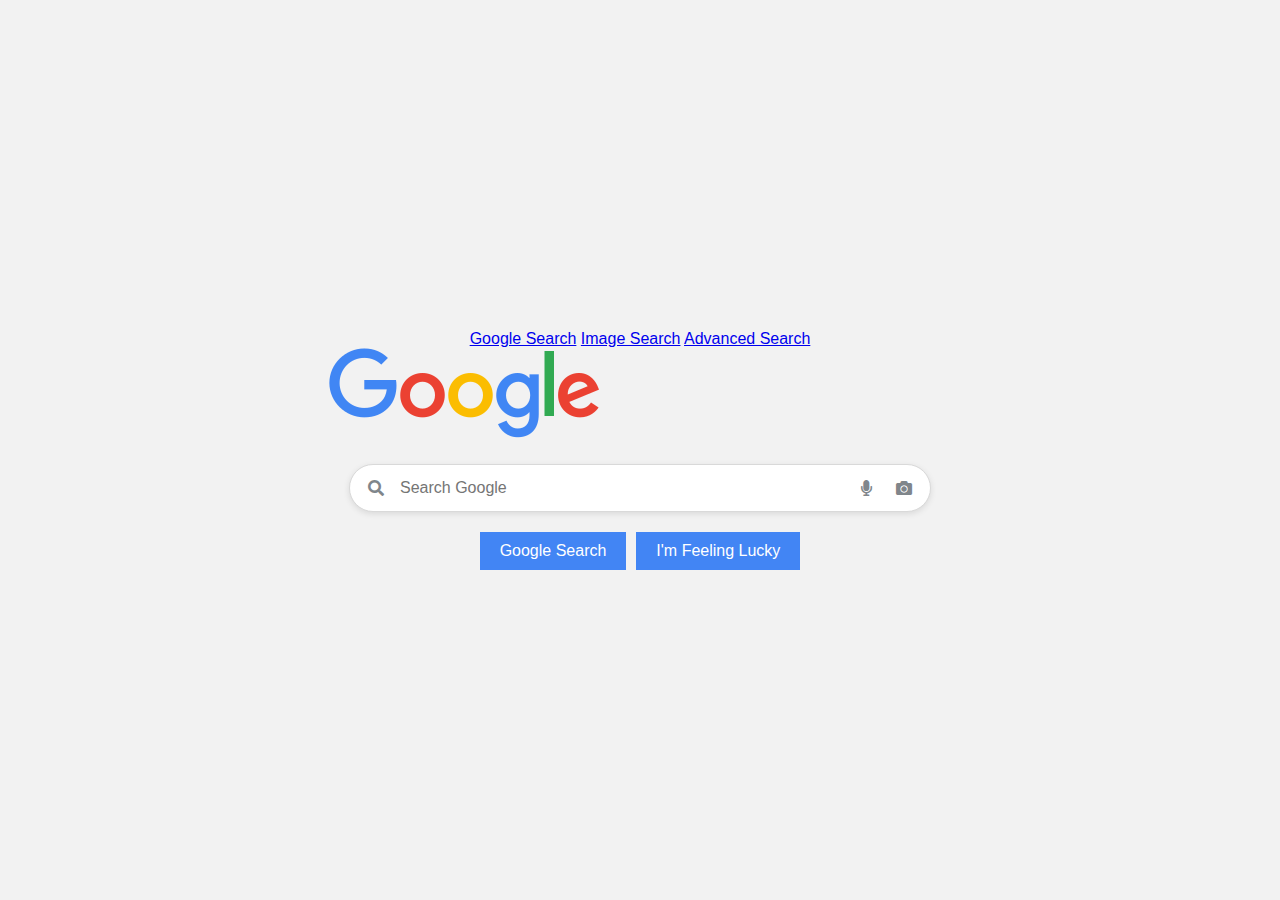
<file: index.html>
<!DOCTYPE html>
<html lang="en">
  <head>
    <meta charset="UTF-8" />
    <title>Google Search</title>
    <link rel="stylesheet" type="text/css" href="styles.css" />
    <link
      rel="stylesheet"
      href="https://cdnjs.cloudflare.com/ajax/libs/font-awesome/5.15.3/css/all.min.css"
    />
  </head>
  <body>
    <div class="nav-links">
      <a href="index.html">Google Search</a>
      <a href="images.html">Image Search</a>
      <a href="advanced.html">Advanced Search</a>
    </div>
    <div class="container">
      <div class="google-logo">
        <img src="logo.png" alt="Google Logo" />
      </div>
      <form action="https://www.google.com/search" id="search-form">
        <div class="search-bar">
          <div class="input-container">
            <i class="fa fa-search search-icon" id="search-icon"></i>
            <input
              type="text"
              name="q"
              class="search-input"
              placeholder="Search Google"
            />
            <i class="fa fa-microphone microphone-icon"></i>
            <i class="fa fa-camera photo-icon"></i>
          </div>
          <div class="buttons">
            <input type="submit" value="Google Search" class="search-button" />
            <input
              type="submit"
              value="I'm Feeling Lucky"
              class="lucky-button"
              name="btnI"
            />
          </div>
        </div>
      </form>
    </div>
  </body>
</html>
</file>
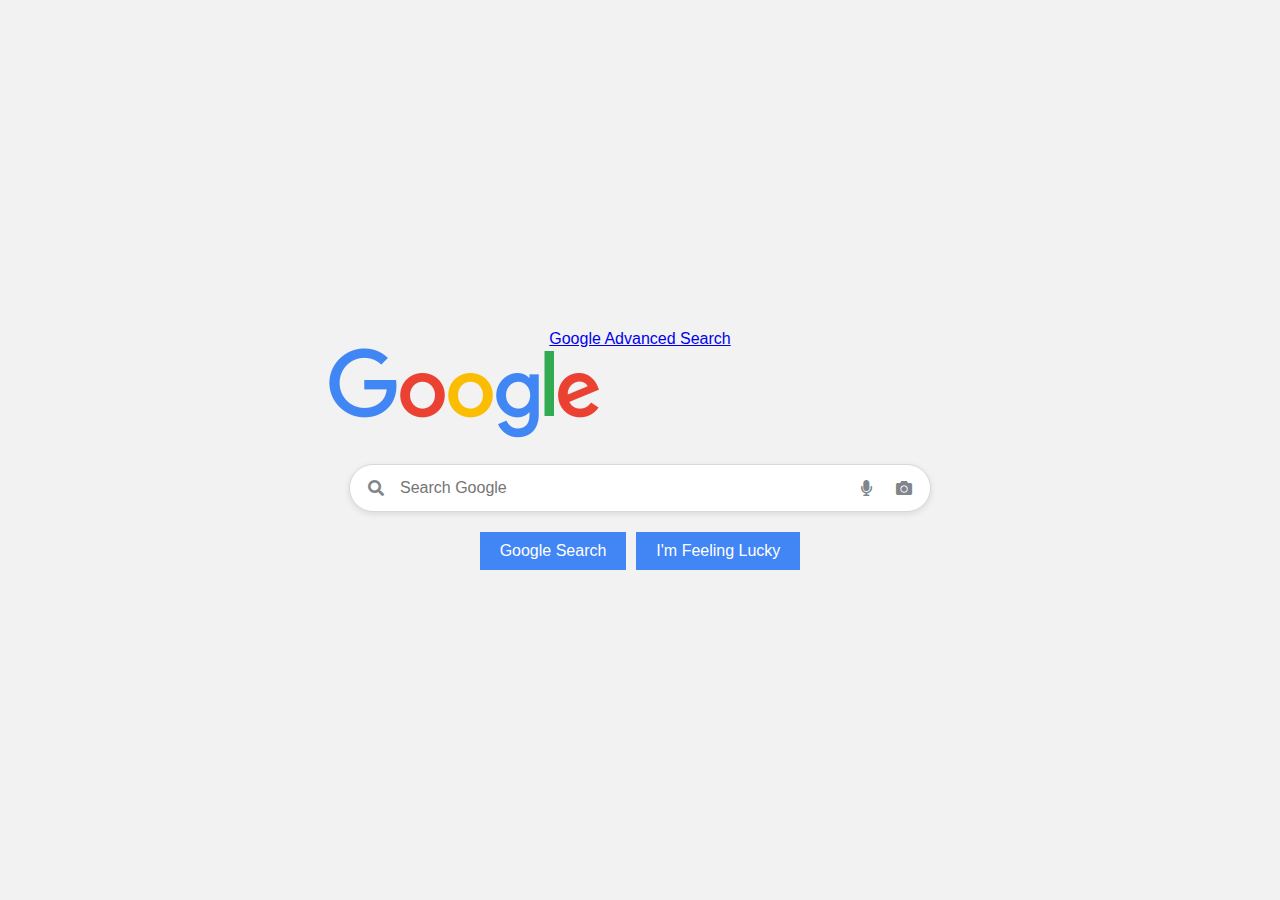
<file: advanced.html>
<!DOCTYPE html>
<html lang="en">
  <head>
    <meta charset="UTF-8" />
    <title>Google Search</title>
    <link rel="stylesheet" type="text/css" href="styles.css" />
    <link
      rel="stylesheet"
      href="https://cdnjs.cloudflare.com/ajax/libs/font-awesome/5.15.3/css/all.min.css"
    />
  </head>
  <body>
    <div class="nav-links">
      <a href="index.html">Google Advanced Search</a>
    </div>
    <div class="container">
      <div class="google-logo">
        <img src="logo.png" alt="Google Logo" />
      </div>
      <form action="https://www.google.com/search" id="search-form">
        <div class="search-bar">
          <div class="input-container">
            <i class="fa fa-search search-icon" id="search-icon"></i>
            <input
              type="text"
              name="q"
              class="search-input"
              placeholder="Search Google"
            />
            <i class="fa fa-microphone microphone-icon"></i>
            <i class="fa fa-camera photo-icon"></i>
          </div>
          <div class="buttons">
            <input type="submit" value="Google Search" class="search-button" />
            <input
              type="submit"
              value="I'm Feeling Lucky"
              class="lucky-button"
            />
          </div>
        </div>
      </form>
    </div>
  </body>
</html>
</file>
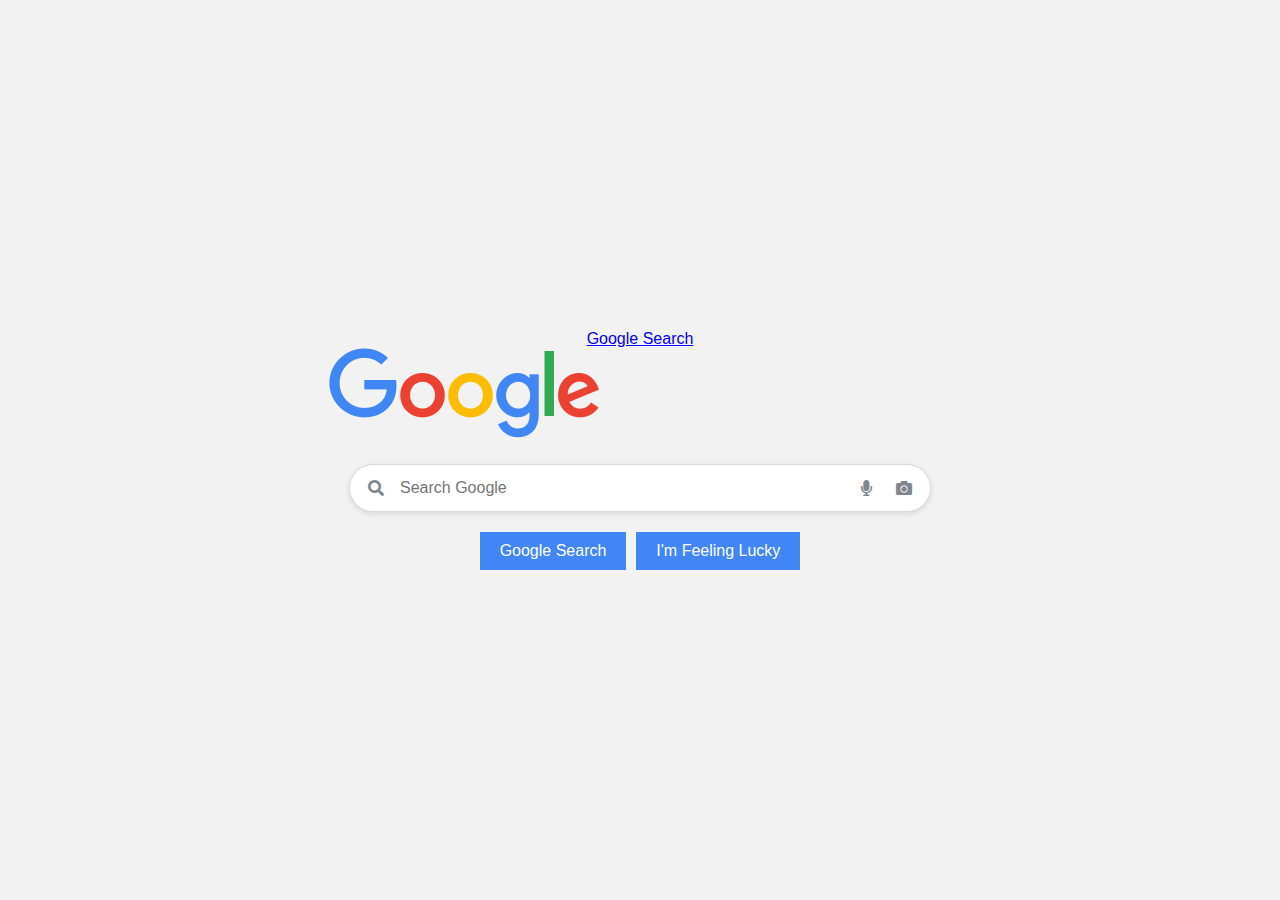
<file: images.html>
<!DOCTYPE html>
<html lang="en">
  <head>
    <meta charset="UTF-8" />
    <title>Google Images Search</title>
    <link rel="stylesheet" type="text/css" href="styles.css" />
    <link
      rel="stylesheet"
      href="https://cdnjs.cloudflare.com/ajax/libs/font-awesome/5.15.3/css/all.min.css"
    />
  </head>
  <body>
    <div class="nav-links">
      <a href="index.html">Google Search</a>
    </div>
    <div class="container">
      <div class="google-logo">
        <img src="logo.png" alt="Google Logo" />
      </div>
      <form action="https://www.google.com/search" id="search-form">
        <div class="search-bar">
          <div class="input-container">
            <i class="fa fa-search search-icon" id="search-icon"></i>
            <input
              type="text"
              name="q"
              class="search-input"
              placeholder="Search Google"
            />
            <i class="fa fa-microphone microphone-icon"></i>
            <i class="fa fa-camera photo-icon"></i>
          </div>
          <div class="buttons">
            <input type="submit" value="Google Search" class="search-button" />
            <input
              type="submit"
              value="I'm Feeling Lucky"
              class="lucky-button"
            />
          </div>
        </div>
      </form>
    </div>
  </body>
</html>
</file>
<file: styles.css>
* {
  margin: 0;
  padding: 0;
  box-sizing: border-box;
}


body {
  font-family: Arial, sans-serif;
  background-color: #f2f2f2;
  display: flex;
  flex-direction: column;
  align-items: center;
  justify-content: center;
  height: 100vh;
}


input[type="submit"] {
  background-color: #4285f4;
  color: #fff;
  padding: 10px 20px;
  border: none;
  font-size: 16px;
  cursor: pointer;
  transition: background-color 0.3s;
}


input[type="submit"]:hover {
  background-color: #357ae8;
}

.search-bar {
  display: flex;
  flex-direction: column;
  align-items: center;
  text-align: center;
}

.input-container {
  display: flex;
  align-items: center;
  background-color: #fff;
  border: 1px solid #d9d9d9;
  border-radius: 24px;
  padding: 10px;
  width: 582px;
  height: 48px;
  margin: 20px;
  box-shadow: 0px 2px 6px rgba(0, 0, 0, 0.1);
}

.search-icon {
  color: #80868b;
}

.search-input {
  flex: 1;
  border: none;
  outline: none;
  padding: 8px;
  font-size: 16px;
}
.microphone-icon, .photo-icon {
  color: #80868b;
  margin-left: 8px;
  cursor: pointer;
}

.buttons {
  display: flex;
  gap: 10px;
}

.search-button {
  background-color: #4285f4;
  color: #fff;
  padding: 10px 20px;
  border: none;
  font-size: 16px;
  cursor: pointer;
  transition: background-color 0.3s;
}

.search-button:hover {
  background-color: #357ae8;
}

.lucky-button {
  background-color: #fbbc05;
  color: #000;
  padding: 10px 20px;
  border: none;
  font-size: 16px;
  cursor: pointer;
  transition: background-color 0.3s;
}

.lucky-button:hover {
  background-color: #fabd05;
}

.fa {
  cursor: pointer;
  padding-left: 8px;
  padding-right: 8px;
}
</file>
